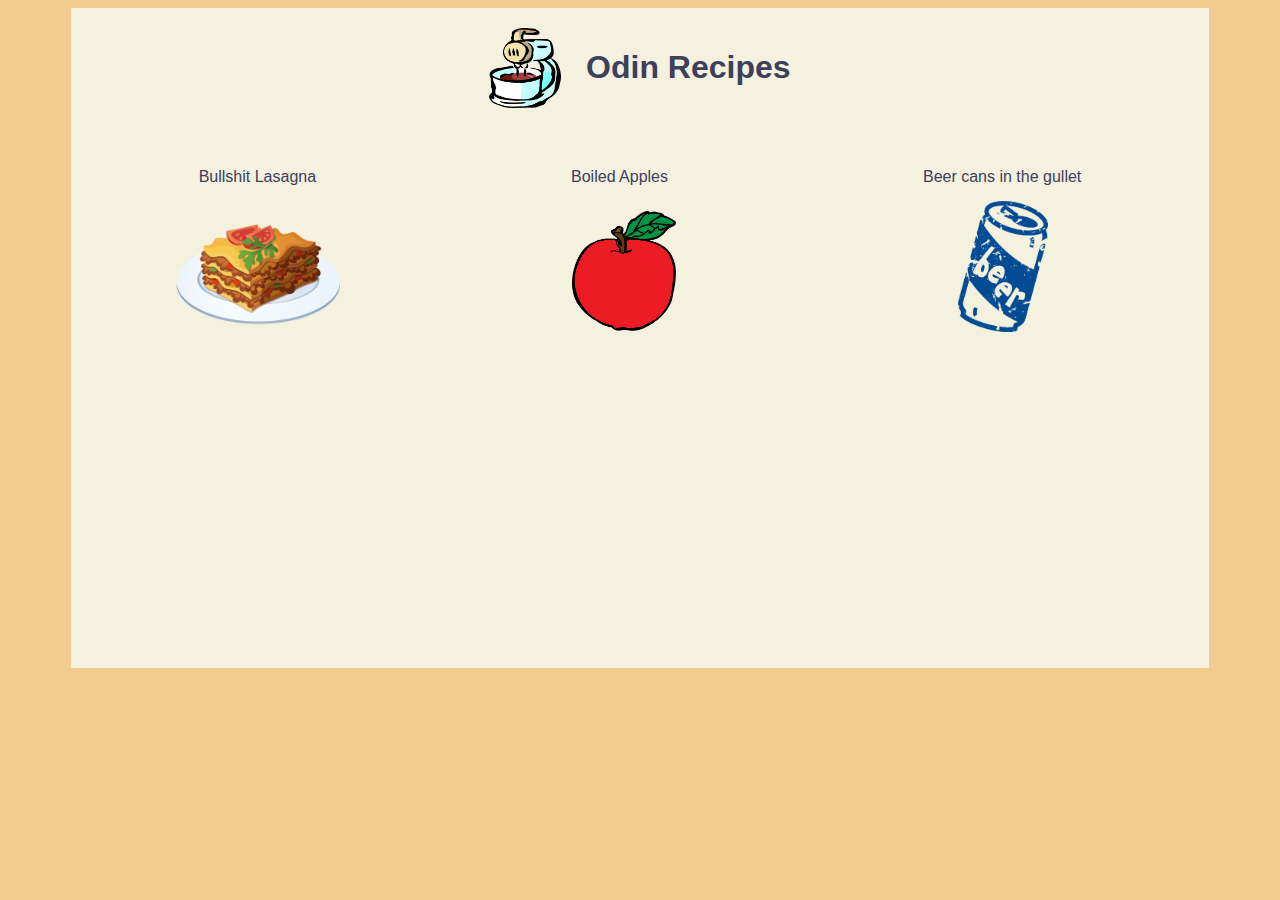
<file: index.html>
<!DOCTYPE html>
<html lang="en">
<head>
    <meta charset="UTF-8">
    <meta http-equiv="X-UA-Compatible" content="IE=edge">
    <meta name="viewport" content="width=device-width, initial-scale=1.0">
    <link rel="stylesheet" href="style.css">
    <title>Odin Recipes</title>
</head>

<body>
    <div class="container1">
        <div class="title">
            <div class="titlepic">
                <img id="titlepic" src="pictures/recipe.png">
            </div>
            <div id="title">
                <h1><center>Odin Recipes</center></h1>
            </div>
        </div>
        <div class="recipelinks">
            <a href ="recipes/lasagna.html">Bullshit Lasagna</a>
            <a href="recipes/apples.html">Boiled Apples</a>
            <a href="recipes/beer.html">Beer cans in the gullet</a>
        </div>
        <div class="recipepic">
            <a href ="recipes/lasagna.html"><img src="pictures/LazTr.png" id="piclog"></a>
            <a href="recipes/apples.html"><img src="pictures/apple.png" id="piclog2"></a>
            <a href="recipes/beer.html"><img src="pictures/beer.png" id="piclog1"></a>
        </div>
    </div>
</body>
</html>
</file>
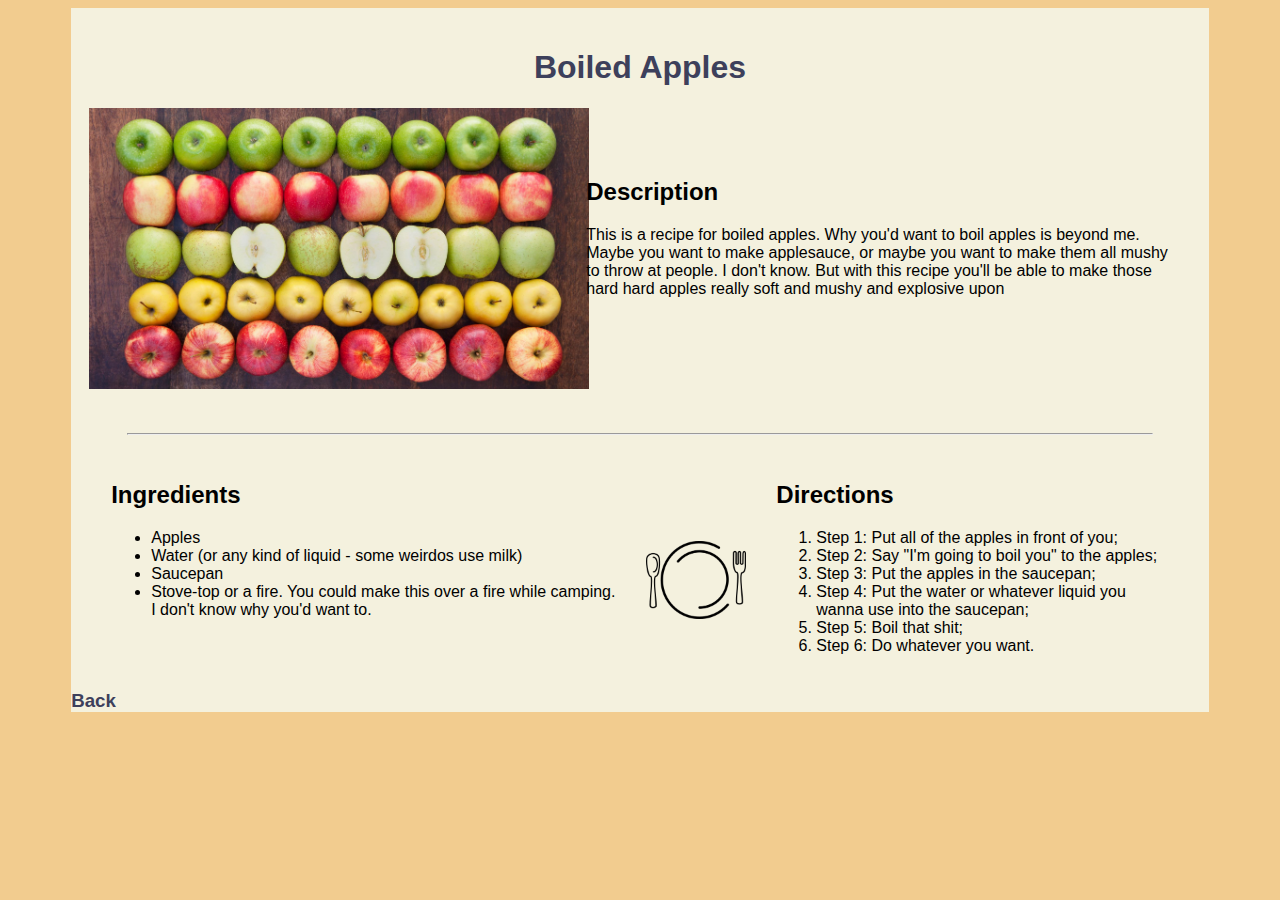
<file: recipes/apples.html>
<!DOCTYPE html>
<html lang="en">
<head>
    <meta charset="UTF-8">
    <meta http-equiv="X-UA-Compatible" content="IE=edge">
    <meta name="viewport" content="width=device-width, initial-scale=1.0">
    <link rel="stylesheet" href="../style.css">
    <title>Odin Recipes</title>
</head>

<body>
    <div class="container2">
        <h1><center>Boiled Apples</center></h1>
        <div class="picdes">
            <div class="picdes1">
                <img src="../pictures/Apples.jpg" alt="Apples" width="500">
            </div>
            <div class="des">
                <h2>Description</h2>
                This is a recipe for boiled apples. Why you'd want to boil apples is beyond me. Maybe you want to make
                applesauce, or maybe you want to make them all mushy to throw at people. I don't know. But with this 
                recipe you'll be able to make those hard hard apples really soft and mushy and explosive upon 
            </div>
        </div>
        <br><br>
        <hr>
        <br>
        <div class="container3">
            <div class="ingredients">
                <h2>Ingredients</h2>
                <ul>
                    <li>Apples</li>
                    <li>Water (or any kind of liquid - some weirdos use milk)</li>
                    <li>Saucepan</li>
                    <li>Stove-top or a fire. You could make this over a fire while camping. I don't know why 
                    you'd want to.</li>
                </ul>
            </div>
            <div><img src="../pictures/cook.png" style="width: 100px; height: auto; padding-top: 80px; padding-left:30px; padding-right: 30px;"></div>
            <div class="directions">
                <h2>Directions</h2>
                <ol>
                    <li>Step 1: Put all of the apples in front of you;</li>
                    <li>Step 2: Say "I'm going to boil you" to the apples;</li>
                    <li>Step 3: Put the apples in the saucepan;</li>
                    <li>Step 4: Put the water or whatever liquid you wanna use into the saucepan;</li>
                    <li>Step 5: Boil that shit;</li>
                    <li>Step 6: Do whatever you want.</li>
                </ol>
            </div>
        </div>
        <a href="../index.html"><h3>Back<h3></a>
    </div>
</body>
</html>
</file>
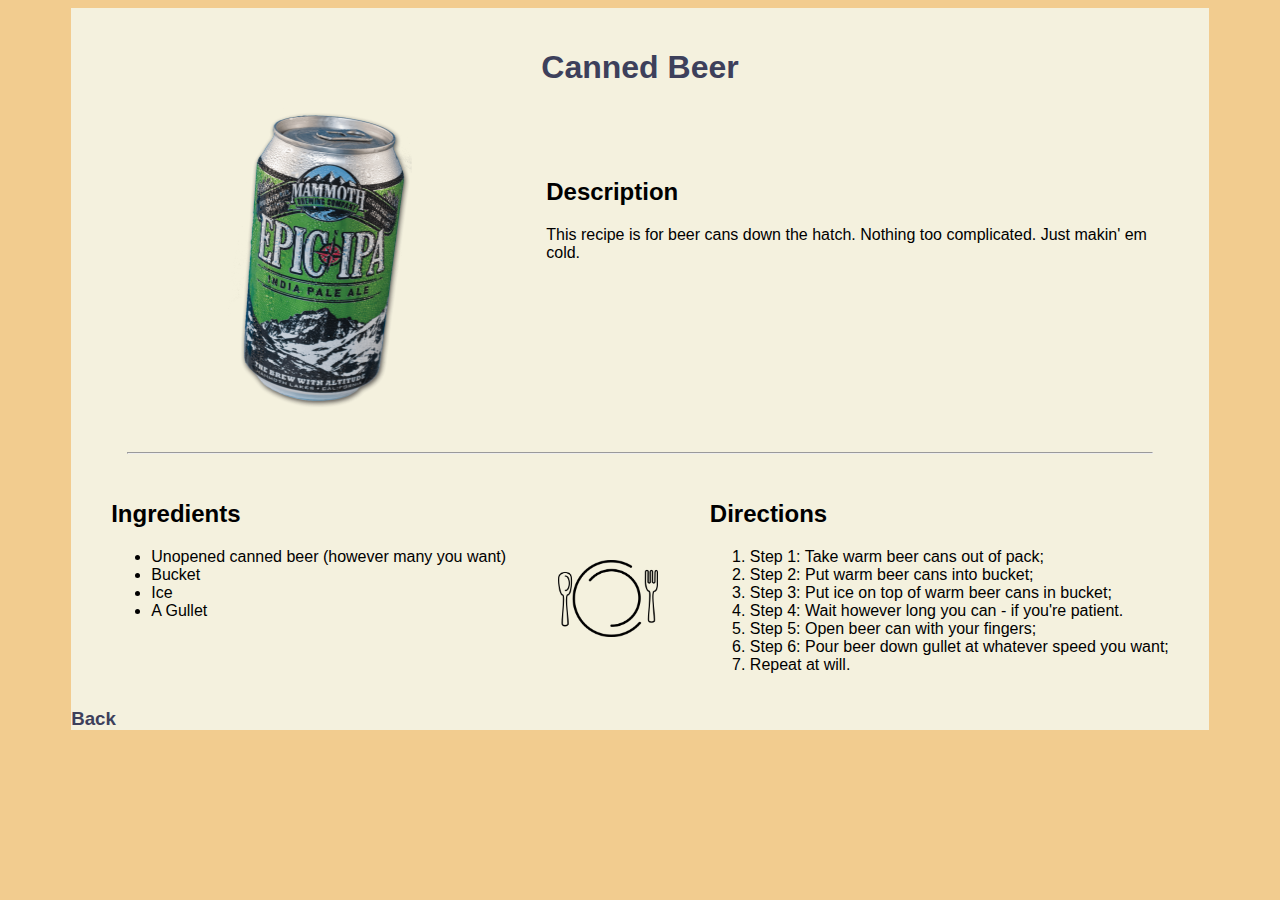
<file: recipes/beer.html>
<!DOCTYPE html>
<html lang="en">
<head>
    <meta charset="UTF-8">
    <meta http-equiv="X-UA-Compatible" content="IE=edge">
    <meta name="viewport" content="width=device-width, initial-scale=1.0">
    <link rel="stylesheet" href="../style.css">
    <title>Odin Recipes</title>
</head>

<body>
    <div class="container2">
        <h1><center>Canned Beer</center></h1>
        <div class="picdes">
            <div class="picdes1">
                <img src="../pictures/beercan.png" alt="Beer can" height="300">
            </div>
            <div class="des">
                <h2>Description</h2>
                This recipe is for beer cans down the hatch. Nothing too complicated. Just makin' em cold.
            </div>
        </div>
        <br><br>
        <hr>
        <br>
        <div class="container3">
            <div class="ingredients">
                <h2>Ingredients</h2>
                <ul>
                    <li>Unopened canned beer (however many you want)</li>
                    <li>Bucket</li>
                    <li>Ice</li>
                    <li>A Gullet</li>
                </ul>
            </div>
            <div><img src="../pictures/cook.png" style="width: 100px; height: auto; padding-top: 80px;"></div>
            <div class="directions">
                <h2>Directions</h2>
                <ol>
                    <li>Step 1: Take warm beer cans out of pack;</li>
                    <li>Step 2: Put warm beer cans into bucket;</li>
                    <li>Step 3: Put ice on top of warm beer cans in bucket;</li>
                    <li>Step 4: Wait however long you can - if you're patient.</li>
                    <li>Step 5: Open beer can with your fingers;</li>
                    <li>Step 6: Pour beer down gullet at whatever speed you want;</li>
                    <li>Repeat at will.</li>
                </ol>
            </div>
        </div>
        <a href="../index.html"><h3>Back<h3></a>
    </div>
</body>
</html>
</file>
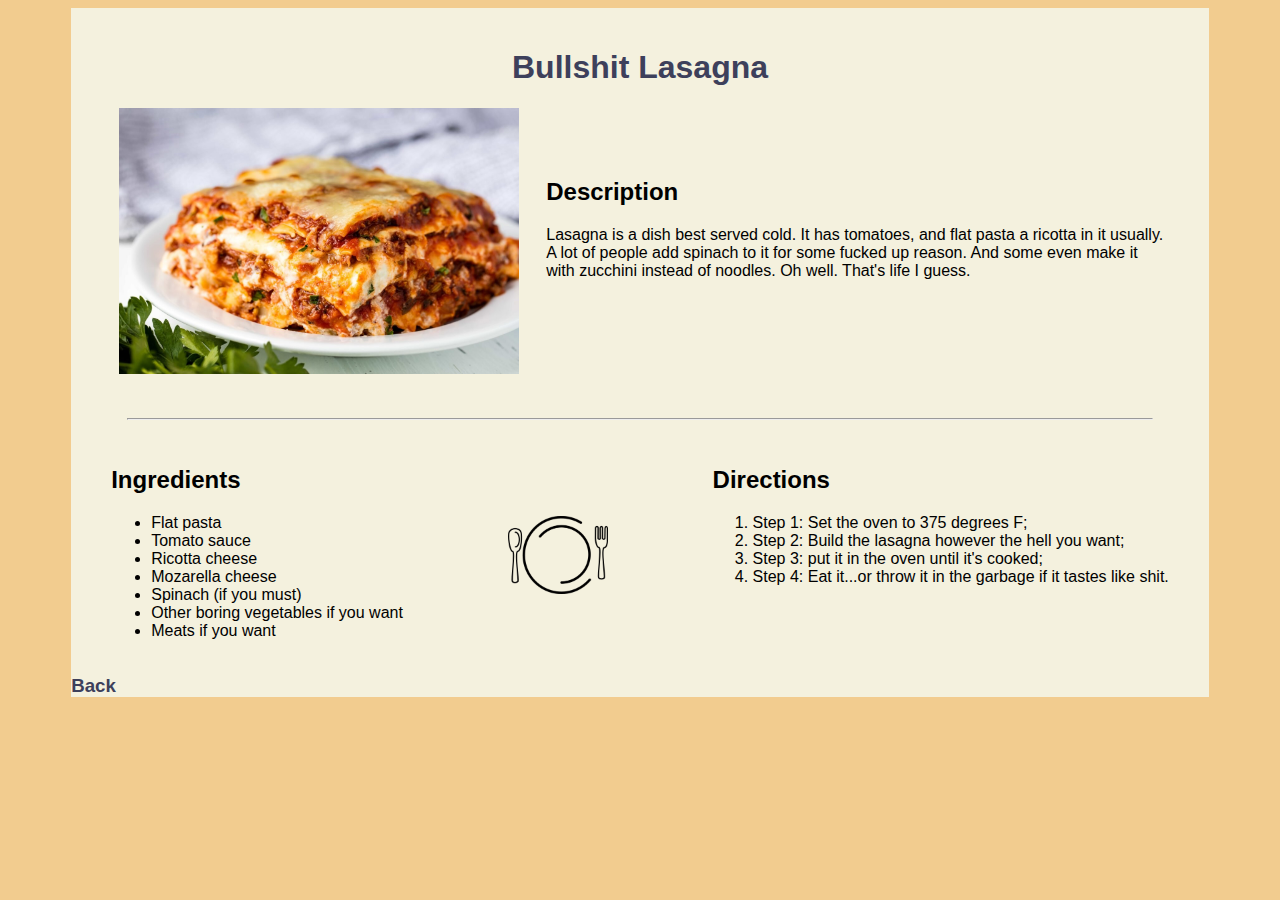
<file: recipes/lasagna.html>
<!DOCTYPE html>
<html lang="en">
<head>
    <meta charset="UTF-8">
    <meta http-equiv="X-UA-Compatible" content="IE=edge">
    <meta name="viewport" content="width=device-width, initial-scale=1.0">
    <link rel="stylesheet" href="../style.css">
    <title>Odin Recipes</title>
</head>

<body>
    <div class="container2">
        <h1><center>Bullshit Lasagna</center></h1>
        <div class="picdes">
            <div class="picdes1">
                <img src="../pictures/Lasagna.jpg" alt="Lasagna" width="400">
            </div>
            <div class="des">
                <h2>Description</h2>
                <p>Lasagna is a dish best served cold. It has tomatoes, and flat pasta a ricotta in it usually. 
                A lot of people add spinach to it for some fucked up reason. And some even make it with 
                zucchini instead of noodles. Oh well. That's life I guess.</p>
            </div>
        </div>
        <br><br>
        <hr>
        <br>
        <div class="container3">
            <div class="ingredients">
                <h2>Ingredients</h2>
                <ul>
                    <li>Flat pasta</li>
                    <li>Tomato sauce</li>
                    <li>Ricotta cheese</li>
                    <li>Mozarella cheese</li>
                    <li>Spinach (if you must)</li>
                    <li>Other boring vegetables if you want</li>
                    <li>Meats if you want</li>
                </ul>
            </div>
            <div><img src="../pictures/cook.png" style="width: 100px; height: auto; padding-top: 70px;"></div>
            <div class="directions">
                <h2>Directions</h2>
                <ol>
                    <li>Step 1: Set the oven to 375 degrees F;</li>
                    <li>Step 2: Build the lasagna however the hell you want;</li>
                    <li>Step 3: put it in the oven until it's cooked;</li>
                    <li>Step 4: Eat it...or throw it in the garbage if it tastes like shit.</li>
                </ol>
            </div>
        </div>
        <a href="../index.html"><h3>Back<h3></a>
    </div>    
</body>
</html>
</file>
<file: style.css>
/*For webpage*/

body {
    background-color: #F2CC8F;
    font-family:'Gill Sans', 'Gill Sans MT', Calibri, 'Trebuchet MS', sans-serif;
}

h1, a {
    color: #3D405B;
    text-decoration: none;
}

a:hover {
    text-decoration: underline;
    color: #E07A5F;
}

/* For Index.html */

.container1 {
    width: 90%;
    max-height: 900px;
    height: 660px;
    background-color: #F4F1DE;
    margin: 0 auto;
}

.title {
    display: flex;
    justify-content: center;
    flex-direction: row;
    padding-top: 20px;
    padding-bottom: 20px;
}

#titlepic {
    height: 80px;
    width: auto;
}

.titlepic {
    display: flex;
    justify-content: right;
    padding-right: 15px;
}

#title {
    display: flex;
    justify-content: left;
    padding-left: 10px;
}

.recipelinks {
    display: flex;
    flex-direction: row;
    justify-content: space-around;
    padding-top: 40px;
}

.recipepic {
    display: flex;
    flex-direction: row;
    justify-content: space-around;
}

#piclog {
    height: 120px;
    width: auto;
    padding-top: 25px;
    padding-right: 30px;
}

#piclog1 {
    width: 90px;
    height: auto;
    padding-top: 15px;
    padding-right: 60px;
}

#piclog2 {
    height: 120px;
    width: auto;
    padding-top: 25px;
    padding-right: 80px;
}

hr {
    width: 90%;

}

/* For recipes */

.container2 {
    width: 90%;
    height: auto;
    background-color: #F4F1DE;
    margin: 0 auto;
    padding-top: 20px;
}

.picdes {
    display: flex;
    flex-direction: row;
    justify-content: center;
}

.picdes1 {
    display: flex; 
    justify-content: center; 
    width: 40%;
    padding-left: 40px;
}

.des {
     width: 60%;
     text-align: left;
     padding-right: 40px;
     padding-left: 20px;
     padding-top: 50px;
}

.container3 {
    display: flex;
    flex-direction: row;
    justify-content: space-between;
}

.ingredients {
    padding-left: 40px;
}

.directions {
    padding-right: 40px;
}
</file>
